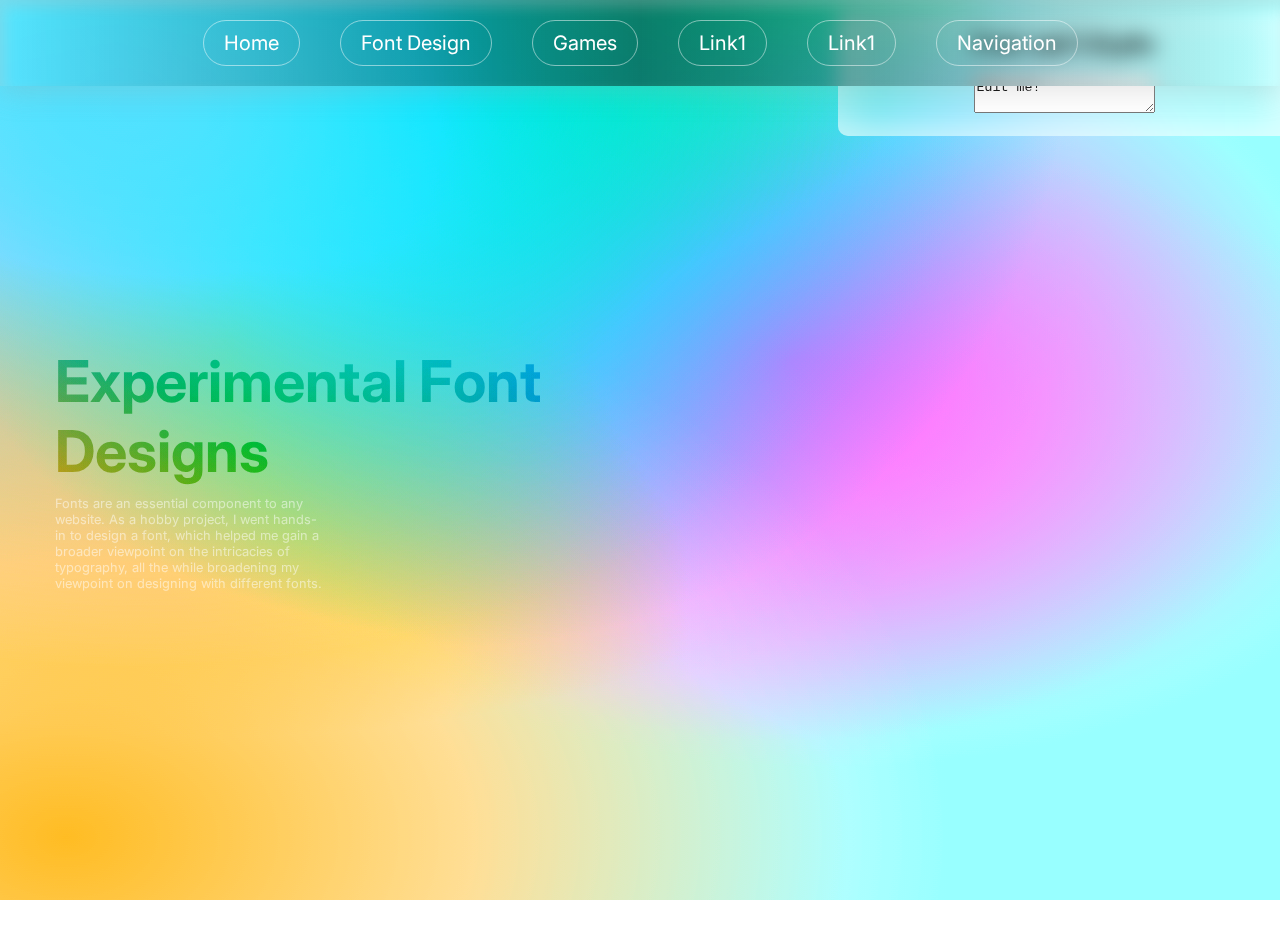
<file: font.html>
<!DOCTYPE html>
<html lang="en">
<head>
    <meta charset="UTF-8">
    <meta name="viewport" content="width=device-width, initial-scale=1.0">
    <title>Fonts</title>

    <link rel="stylesheet" href="styles.css">
    <script src="scripts.js"></script>
</head>
<body id="grad1">
    <div class="navbar"></div>

    <div class="first-section" id="grad1">
        <div class="header-container">
            <h1 class="header" id="grad1">Experimental Font Designs</h1>
            
            <p>
                Fonts are an essential component to any website. As a hobby project, I went hands-in to design a font, which helped me gain a broader viewpoint on the intricacies of typography, all the while broadening my viewpoint on designing with different fonts.
            </p>
        </div>
        <div class="card-container centered">
            <div class="font-list">
                <b style="font-size:2vw;">Font and Glyphs</b>
                <br><br>
                <textarea>Edit me!</textarea>
            </div>
        </div>
    </div>
</body>
</html>
</file>
<file: styles.css>
@import url('https://fonts.googleapis.com/css2?family=Inter:ital,opsz,wght@0,14..32,100..900;1,14..32,100..900&display=swap');

body{
    font-family: 'Inter', sans-serif;

    background:black;

    margin: 0;

    overflow-x:hidden;
}

body#grad1{
    background:white;
}
body#grad1 > h1{
        color: black;
    }

body#grad1 > h2,body#grad1 > h3,body#grad1 > h4,body#grad1 > h5,body#grad1 > h6{
        color:rgba(0, 0, 0, 0.64);
    }

body#grad1 > p{
        color:rgba(0, 0, 0, 0.4);
    }
}

@font-face {
    font-family: 'Cf Mola Mola Sans';
    src: url("Cf\ Mola\ Mola\ Sans.ttf");
}

.spacer{
    height:100vh;
}

.hero{
    height: 100vh;
    width:100vw;

    position: relative;


    margin:0;

    display: flex;
    justify-content: center;
    align-content: center;

    flex-wrap:wrap;

}

.hero > h1{
        font-size:max(5vw, 50px);
        color:rgb(255, 255, 255);

        padding:1.5vw;
        padding-inline:50px;
        backdrop-filter: blur(20px);
        border-radius: 100px;

        text-align: center;

        background:rgba(255, 255, 255, 0.16);
    }

.navbar{
    position: fixed;
    top:0;
    left:0;
    width:100vw;
    height:fit-content;
    background:linear-gradient(90deg, transparent, rgba(20, 20, 20, 0.517), transparent);
    box-shadow:0px 5px 30px rgba(159, 159, 159, 0.3), 5px 7px 14px rgba(192, 192, 192, 0.3) inset;

    backdrop-filter: blur(10px);
    z-index: 99;
    padding-block:20px;

    display: flex;
    justify-content: center;
    font-size:20px;

}

.navbar > a{
        text-decoration: none;
        color:rgb(255, 255, 255);
        border:1px solid rgba(255, 255, 255, 0.494);
        padding:10px;
        padding-inline:20px;
        margin-inline:20px;
        border-radius: 70px;
        transition: .3s ease;
        height:fit-content;
    }

.navbar > a:hover{
        background-color:rgba(255, 255, 255, 0.4);
        transition: .3s ease;
    }

.navbar > #nav{
        display:none;
    }

#navbar{
    display:none;
}

.hero::after{
    content: "";
    position: absolute;

    top:0;
    left:0;
    width:100%;
    height:100%;

    z-index: -1;

    background-color:rgb(66, 0, 107);
    background-image:
    radial-gradient(at 10% 93%, rgb(176, 18, 255) 0px, transparent 50%),
    radial-gradient(at 96% 68%, hsla(266,100%,61%,1) 0px, transparent 50%),
    radial-gradient(at 2% 33%, rgb(149, 0, 255) 0px, transparent 50%),
    radial-gradient(at 24% 92%, rgb(41, 177, 255) 0px, transparent 50%),
    radial-gradient(at 63% 34%, rgb(0, 81, 255) 0px, transparent 50%),
    radial-gradient(at 58% 25%, rgb(116, 255, 206) 0px, transparent 50%),
    radial-gradient(at 40% 88%, rgb(53, 209, 89) 0px, transparent 50%);

    opacity: 1;
    transform:scaleY(-1);
}

.first-section{
    position:relative;
    width:calc(100vw + 40px);
}

.first-section::after{
    content:"";
    position: absolute;
    top:0;
    left:0;
    width:100%;
    height:100vh;
    z-index: -1;
    background-color:rgb(66, 0, 107);
    background-image:
    radial-gradient(at 10% 93%, rgb(176, 18, 255) 0px, transparent 50%),
    radial-gradient(at 96% 68%, hsla(266,100%,61%,1) 0px, transparent 50%),
    radial-gradient(at 2% 33%, rgb(149, 0, 255) 0px, transparent 50%),
    radial-gradient(at 24% 92%, rgb(41, 177, 255) 0px, transparent 50%),
    radial-gradient(at 63% 34%, rgb(0, 81, 255) 0px, transparent 50%),
    radial-gradient(at 58% 25%, rgb(116, 255, 206) 0px, transparent 50%),
    radial-gradient(at 40% 88%, rgb(53, 209, 89) 0px, transparent 50%);

    clip-path: polygon(0 0, 100% 0, 100% 80%, 0 40%);
}

.first-section#grad1::after{
    background-color:#d3f8ff;
    background-image:
    radial-gradient(at 10% 12%, rgb(163, 211, 255) 0px, transparent 50%),
    radial-gradient(at 35% 4%, rgb(63, 179, 123) 0px, transparent 50%),
    radial-gradient(at 5% 93%, rgb(255, 203, 152) 0px, transparent 50%),
    radial-gradient(at 60% 40%, rgb(195, 135, 255) 0px, transparent 50%),
    radial-gradient(at 39% 24%, rgb(150, 255, 178) 0px, transparent 50%),
    radial-gradient(at 17% 38%, hsla(35,84%,60%,1) 0px, transparent 50%),
    radial-gradient(at 63% 50%, rgb(223, 199, 255) 0px, transparent 50%);

    filter:brightness(1) saturate(3);

    z-index: -2;
    clip-path: none;
}

.header{
    font-size:max(4.5vw, 30px);
    margin-left:0;
    margin-bottom: 0;
    background:linear-gradient(200deg, rgba(238, 57, 255, 0.614), white);
    background-clip: text;
    -moz-background-clip: text;
    -webkit-background-clip: text;
    -moz-text-fill-color: transparent;
    -webkit-text-fill-color: transparent;
    top:0;
    left:0;
    position:relative;
}

.header#grad1{    
    font-size:max(4.5vw, 30px);
    margin-left:0;
    margin-bottom: 0;
    /* background:linear-gradient(230deg, rgb(0, 107, 92), rgb(255, 255, 255)); */
    
    background:rgb(255, 255, 255, 1);
    filter:invert(1) brightness(0.1);
    mix-blend-mode: overlay;
    background-clip: text;
    -moz-background-clip: text;
    -webkit-background-clip: text;
    -moz-text-fill-color: transparent;
    -webkit-text-fill-color: transparent;
    top:0;
    left:0;
    position:relative;
}

h1, h2, h3, h4, h5, h6, p, li{
    margin-block:10px;
    color:white;
}

li{
    color:white;
    font-size:24px;
}

.header-container{
    width:calc(60vw - 100px);
    height:100vh;
    padding:1.5vw;
    padding-left:calc(3.5vw + 10px);

    display: flex;
    justify-content: left;
    flex-wrap: wrap;
    align-content: center;
}
.header-container > p{
        color:white;
        opacity:0.5;
        font-size:1vw;
        line-height: 1.25vw;
        width:40%;
    }

.header-container > p, .header-container >  h1{
        height:fit-content;
        max-width:60vw;
    }

canvas {
    display: block;
    position: absolute;
    z-index: 0;
    width:100vw;
}

.card-container{
    position:absolute;
    right:0;
    top:0;
    width:40vw;
    height:100vh;
}

.font-list{
    border-radius: 10px;
    background: #ffffff48;
    box-shadow:  20px 10px 30px #ffffff3d inset,
                -20px -10px 30px #ffffff73 inset;
    backdrop-filter:blur(30px);
    padding:1.5vw;

    font-family: 'Cf Mola Mola Sans';

    margin-block:10px;

    margin-inline:30px;

    text-align: center;
.font-list > h1{
        font-size:3vw;
    }

.font-list > h2{
        font-size:2.5vw;
    }

.font-list > h3{
        font-size:2vw;
    }

.font-list > h4{
        font-size:1.5vw;
    }

.font-list > p{
        font-size:25px;
    }

.font-list > textarea{
        background-color:rgba(255, 255, 255, 0.2);
        border-radius: 10px;
        overflow:hidden;
        font-family: 'Cf Mola Mola Sans';
        padding:1vw;
        font-size:4vw;
        color:rgba(12, 12, 76, 0.54);
        outline:none;
        border:none;
        width:calc(100% - 2vw);
    }
.centered{
    display: flex;
    flex-wrap:wrap;
    justify-content: center;
    align-content: center;
}

.cards{
    position:absolute;
    display: grid;
    grid-template-columns: repeat(2, 1fr);

    gap:10px;

    width:40vw;
    height:100vh;

    right:0;
}

.cards>img{
    width:100%;
    height:100%;
    object-fit: cover;
    margin:0;
}

.section{
    display: flex;
    justify-content: center;
    align-content: center;
    flex-wrap: wrap;
    padding:30px;

    margin-block:20vh;

}
    
.section > p{
        color:white;
        opacity:0.5;
        font-size:20px;
        line-height: 25px;
        text-align: center;
        width:max(40%, 300px);
}

lb{
    width:100%;
    height: 20px;
}

.flex{
    display: flex;
    gap:30px;
    justify-content: center;

    flex-wrap: wrap;
    max-width: 90%;

}
.flex> img{
        width:25vw;
        border-radius: 10px;
        transition: .4s ease-out;
    }

.flex > img:hover{
        scale:1.1;
        transition: .4s ease-out;
}

.container{
    width:min(1000px, 100%);
    display: flex;
    justify-content: center;
}

.bentobig{
    columns:3 200px;

}
    
.bentobig > img{
        width:100%;

        border-radius: 10px;
            
        box-shadow:0px 0px 20px rgba(255, 255, 255, 0.3);
}

img{
    cursor:pointer;
    -webkit-user-drag: none;
    -khtml-user-drag: none;
    -moz-user-drag: none;
    border-radius: 10px;
    transition: .2s ease-out;
}

img:hover{
    transform:translateY(-1.5vw);
    cursor:pointer;
    transition: .2s ease-out;
}

.image-collection{
    width:100vw;
}

.image-collection > div{
    position: absolute;
    display: block; /* Removes extra space below image */
    width: 30vw;
    transform:translateX(-50%);
    height: auto; /* Maintain aspect ratio */
    border-radius: 10px;

    transition: .4s ease-out;
}
    
    .image-collection > div > img{
        width:100%;
        max-width:100vw;
    }

.image-collection > div:hover{
    transform:translate(-50%, -3vw);
    cursor:pointer;
    transition: .3s ease-out;
}

.image-collection > div::after {
  box-shadow: inset 3px 3px 50px 0 rgba(0, 0, 0, 1);
  content: '';
  display: block;
  height: 100%;
  position: absolute;
  border-radius: 10px;
  top: 0;
  width: 100%;
}


@keyframes scroll-down{
    0%{
        transform:translateY(0);
    }

    50%{
        transform:translateY(-100vh);
    }
}

@media (max-width: 500px) {
    /* mobile devices */

    .header, .header#grad1{
        font-size:40px;
    }

    .header-container{
        width:calc(100vw - 80px);
        padding:0;
        padding-inline: 40px;
        height:fit-content;
        position:relative;
        top:calc(50vh - 70px);
    }

    .card-container{
        width:100vw;
        position:relative;
    }

    .navbar{
        flex-direction: column;
        transform:translateY(calc(-100% + 87px));
        transition: .4s ease;

    }
    
    .navbar > #nav{
            display:block;
        }

    .navbar:hover{
        transform:none;
        transition: .4s ease;
    }

    #navigation{
        display: block;
        height:27px;
        margin-top:20px;
    }

    .header-container{
        position: relative;
        max-height: 50vh;
    }
    
    .header-container > p{
            font-size:17px;
            width:80vw;
            line-height: 19px;
        }
    .header-container > h1{
            line-height:50px;
            max-width:100vw;
            font-size:60px;
        }
    }

    .cards{
        position:relative;
        width:100vw;
        top:50vh;
        height:50vh;
    }

    .header:not(#first){
        text-align: center;
    }

    .header#first{
        margin-block:20px;
    }

    .image-collection{
        display: flex;
        flex-direction: column;
        gap:10px;
        width:100vw;
        align-content: center;
        flex-wrap:wrap;

    }
    
    .image-collection > div{
            top:unset !important;
            left:unset !important;
            z-index:1 !important;
            position:relative;
            transform:none;
            width:200px !important;
        }

    .image-collection > div:hover{
        transform:scale(1.05);
    }

    .spacer{
        height:40px;
    }

    .flex > img{
        width:calc(100vw - 80px);
    }

    .header#grad1 + p{
        text-align: center;
        width:100%;
        max-width:100%;
        padding:0;
    }
}
</file>
